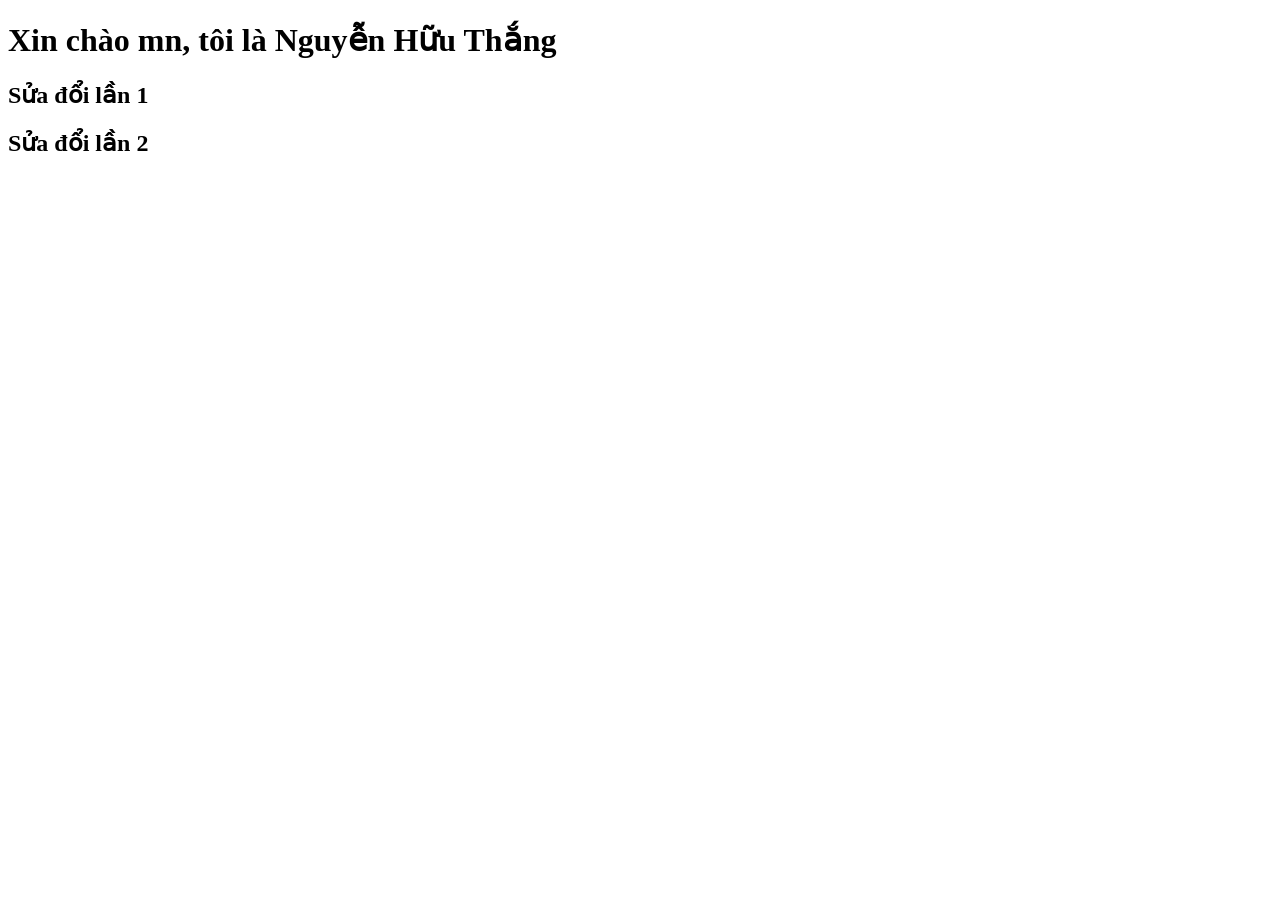
<file: index.html>
<!DOCTYPE html>
<html lang="vi">
<head>
    <meta charset="UTF-8">
    <meta name="viewport" content="width=device-width, initial-scale=1.0">
    <title>Dự án 1</title>
</head>
<body>
    <h1>Xin chào mn, tôi là Nguyễn Hữu Thắng</h1>
    <h2>Sửa đổi lần 1</h2>
    <h2>Sửa đổi lần 2</h2>
</body>
</html>
</file>
